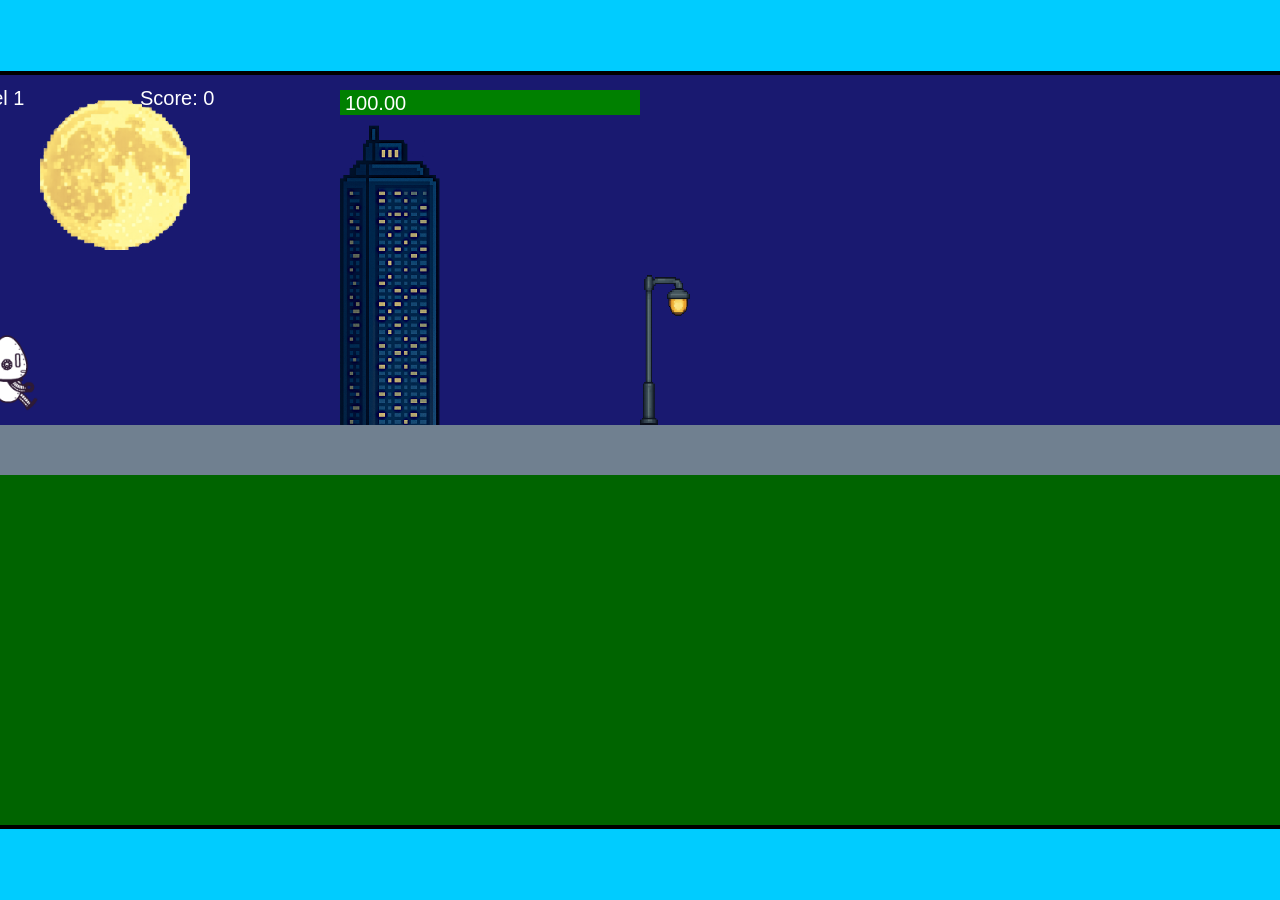
<file: fsd-projects/runtime/index.html>
<!DOCTYPE html>
<html lang="en">
  <head>
    <meta charset="UTF-8" />
    <meta name="viewport" content="width=device-width, initial-scale=1.0" />
    <title>Runtime Neo</title>
    <link rel="stylesheet" href="runtime.css" />
    <script src="https://code.jquery.com/jquery-3.1.0.js"></script>
    <script src="setup.js"></script>
    <script src="levels.js"></script>
    <script src="scenery.js"></script>
    <script src="student.js"></script>
    <script src="main.js"></script>
  </head>
  <body id="body">
    <canvas id="gameCanvas" width="1400" height="750"></canvas>
    <img id="player" src="images/halle.png" />
    <img id="projectile" src="images/projectile.png" />
    <img id="basicPlatform" src="images/interactable/basicPlatform.png" />
    <img id="spikes" src="images/interactable/spikes.png" />
    <img id="bug" src="images/interactable/bug.png" />
    <img id="healthUp" src="images/interactable/healthUp.png" />
    <img id="flag" src="images/interactable/flag.png" />
    <img id="moon" src="images/backgrounds/moon.png" />
    <img id="building" src="images/backgrounds/building.png" />
    <img id="lamp" src="images/backgrounds/lamp.png" />
  </body>
</html>
</file>
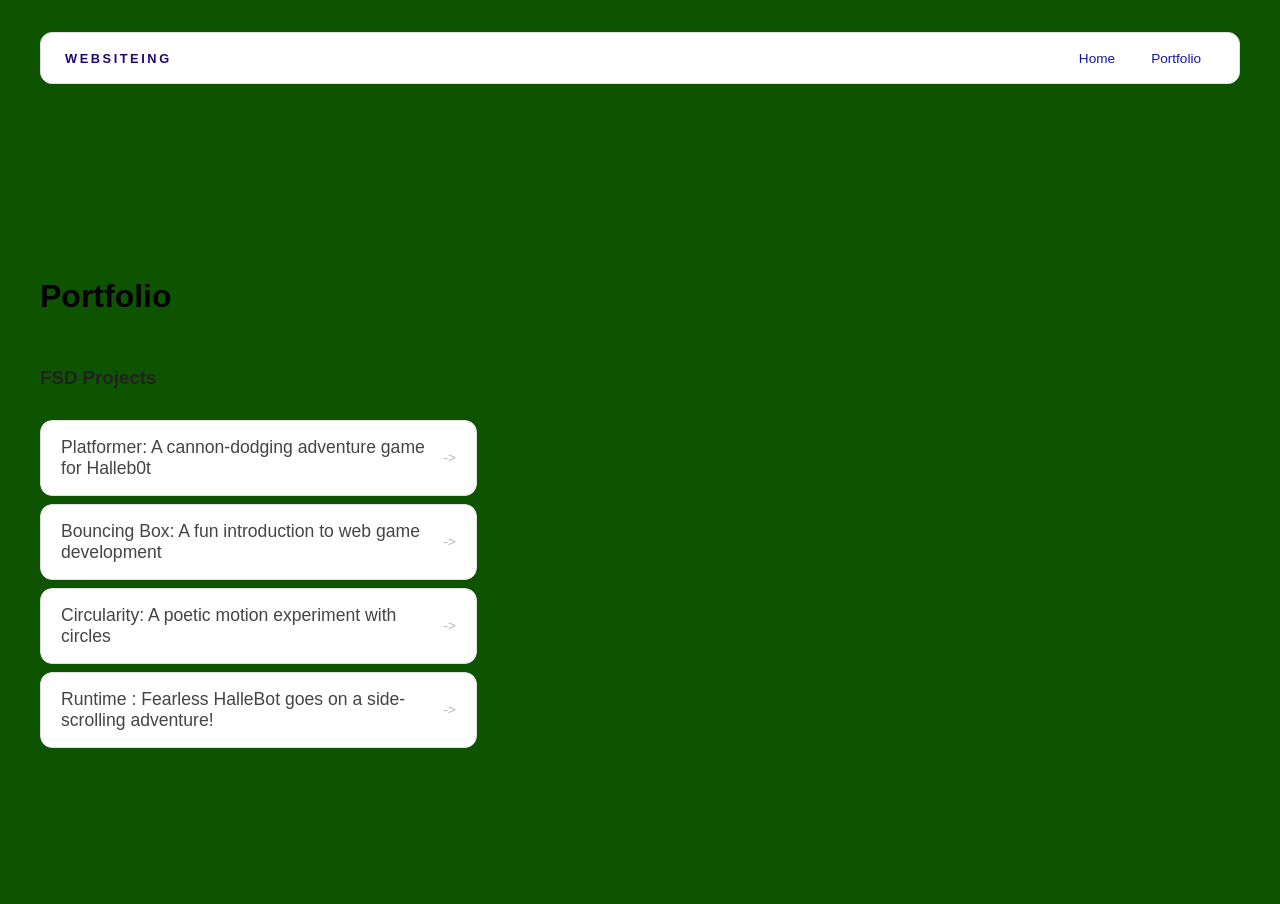
<file: portfolio.html>
<!DOCTYPE html>
<html>


<head>
  <title>The website</title>
  <link rel="stylesheet" href="style.css" />
</head>


<body>
  <!-- All content goes here -->
  <div id="all-contents">
    <nav>
      <h1>Websiteing</h1>
      <ul id="nav-ul">
        <li class="nav-li"><a href="index.html">Home</a></li>
        <li class="nav-li"><a href="portfolio.html">Portfolio</a></li>
      </ul>
    </nav>
    <main>
      <div class="content">
        <h1>Portfolio</h1>
        <h3>FSD Projects</h3>
        <ul id="portfolio">
          <li>
            <a href="fsd-projects/platformer/">Platformer: A cannon-dodging adventure game for Halleb0t</a>
          </li>
          <li>
            <a href="fsd-projects/bouncing-box/">Bouncing Box: A fun introduction to web game development</a>
          </li>
          <li>
            <a href="fsd-projects/circularity/">Circularity: A poetic motion experiment with circles</a>
          </li>
          <li>
            <a href="fsd-projects/runtime/">Runtime : Fearless HalleBot goes on a side-scrolling adventure!</a>
          </li>
        </ul>
        <!-- ASD Projects will go here -->
      </div>
    </main>
  </div>
</body>


</html>
</file>
<file: fsd-projects/runtime/runtime.css>
/* runtime.css */
/* Styles for Runtime Neo auto-runner game */

img {
  display: none;
}

#gameCanvas {
  position: absolute;
  border: 4px solid #000;
  top: 50%;
  left: 50%;
  transform: translate(-50%, -50%);
}

body {
  margin: 0;
  background-color: #00ccff;
  font-family: Arial, sans-serif;
  text-align: center;
  overflow: hidden;
}
</file>
<file: style.css>
* {
  box-sizing: border-box;
}

body {
  margin: 0;
  background: rgb(102, 78, 78);
  color: #222;
  font-family: "Helvetica Neue", Arial, sans-serif;
}

#all-contents {
  max-width: 1500px;
  min-height: 100vh;
  margin: 0 auto;
  padding: 32px 40px;
}

main {
  display: grid;
  grid-template-columns: minmax(220px, 1fr) minmax(420px, 1.6fr);
  align-items: center;
  min-height: calc(100vh - 160px);
  gap: clamp(32px, 5vw, 80px);
}

.sidebar {
  width: 100%;
}

.content {
  display: flex;
  flex-direction: column;
  align-items: flex-start;
  gap: 12px;
}
h2 {
  margin: 0;
  font-size: clamp(4rem, 10vw, 7rem);
  line-height: 0.9;
  font-weight: 900;
  letter-spacing: -0.04em;
  text-transform: uppercase;
  color: #000;
}

.content > p {
  margin: 0;
  color: #ec0000;
  font-size: 0.9rem;
  text-transform: uppercase;
  letter-spacing: 0.15em;
  line-height: 1.4;
}

* {
  box-sizing: border-box;
}


body {
  margin: 0;
  background: rgb(14, 84, 0);
  color: #222;
  font-family: "Helvetica Neue", Arial, sans-serif;
}


#all-contents {
  max-width: 1500px;
  min-height: 100vh;
  margin: 0 auto;
  padding: 32px 40px;
}


main {
  display: grid;
  grid-template-columns: minmax(220px, 1fr) minmax(420px, 1.6fr);
  align-items: center;
  min-height: calc(100vh - 160px);
  gap: clamp(32px, 5vw, 80px);
}


.sidebar {
  width: 100%;
}


.content {
  display: flex;
  flex-direction: column;
  align-items: flex-start;
  gap: 12px;
}


h2 {
  margin: 0;
  font-size: clamp(4rem, 10vw, 7rem);
  line-height: 0.9;
  font-weight: 900;
  letter-spacing: -0.04em;
  text-transform: uppercase;
  color: rgb(132, 125, 3);
}


.content > p {
  margin: 0;
  color: #ff0000;
  font-size: 0.9rem;
  text-transform: uppercase;
  letter-spacing: 0.15em;
  line-height: 1.4;
}


#interests h3 {
  color: #e94560;
}


#interests li {
  background: #ffe8ec;
  border-color: #e94560;
  color: #e94560;
}


#interests li:hover {
  background: #e94560;
  color: #fff;
}


.sidebar-img {
  width: 100%;
  max-width: 760px;
  aspect-ratio: 3 / 4;
  object-fit: cover;
  display: block;
  border-radius: 16px;
  filter: grayscale(100%);
  box-shadow: 0 8px 30px rgba(0, 0, 0, 0.12);
  transition:
    filter 0.4s ease,
    transform 0.4s ease,
    box-shadow 0.4s ease;
}


.sidebar-img:hover {
  filter: grayscale(0%);
  transform: translateY(-4px);
  box-shadow: 0 16px 40px rgba(0, 0, 0, 0.18);
}


nav {
  display: flex;
  justify-content: space-between;
  align-items: center;
  margin-bottom: 48px;
  padding: 16px 24px;
  background: #fff;
  border: 1px solid #e0e0e0;
  border-radius: 12px;
}


nav h1 {
  margin: 0;
  font-size: 0.8rem;
  font-weight: 700;
  text-transform: uppercase;
  letter-spacing: 0.2em;
  color: #1f0777;
}


#nav-ul {
  list-style: none;
  display: flex;
  gap: 8px;
  margin: 0;
  padding: 0;
}


.nav-li a {
  color: #14169e;
  text-decoration: none;
  font-size: 0.85rem;
  font-weight: 500;
  padding: 6px 14px;
  border-radius: 8px;
  transition:
    background 0.25s ease,
    color 0.25s ease;
}


.nav-li a:hover {
  background: #530000;
  color: #ff6363;
}

.content h1 {
  color: black;
}

#portfolio {
  list-style: none;
  margin: 0;
  padding: 0;
  width: 100%;
  display: flex;
  flex-direction: column;
  gap: 8px;
}

#portfolio li {
  border-radius: 12px;
  overflow: hidden;
}

#portfolio a {
  display: flex;
  justify-content: space-between;
  align-items: center;
  text-decoration: none;
  color: #444;
  padding: 16px 20px;
  font-size: 1.1rem;
  font-weight: 500;
  background: #fff;
  border: 1px solid #e0e0e0;
  border-radius: 12px;
  transition: background 0.25s ease, color 0.25s ease, transform 0.25s ease;
}

#portfolio a:hover {
  background: #000;
  color: #fff;
  transform: translateX(4px);
}

#portfolio a::after {
  content: "->";
  font-size: 0.85rem;
  opacity: 0.4;
  transition: opacity 0.25s ease;
  white-space: nowrap;
}

#portfolio a:hover::after {
  opacity: 1;
}
</file>
